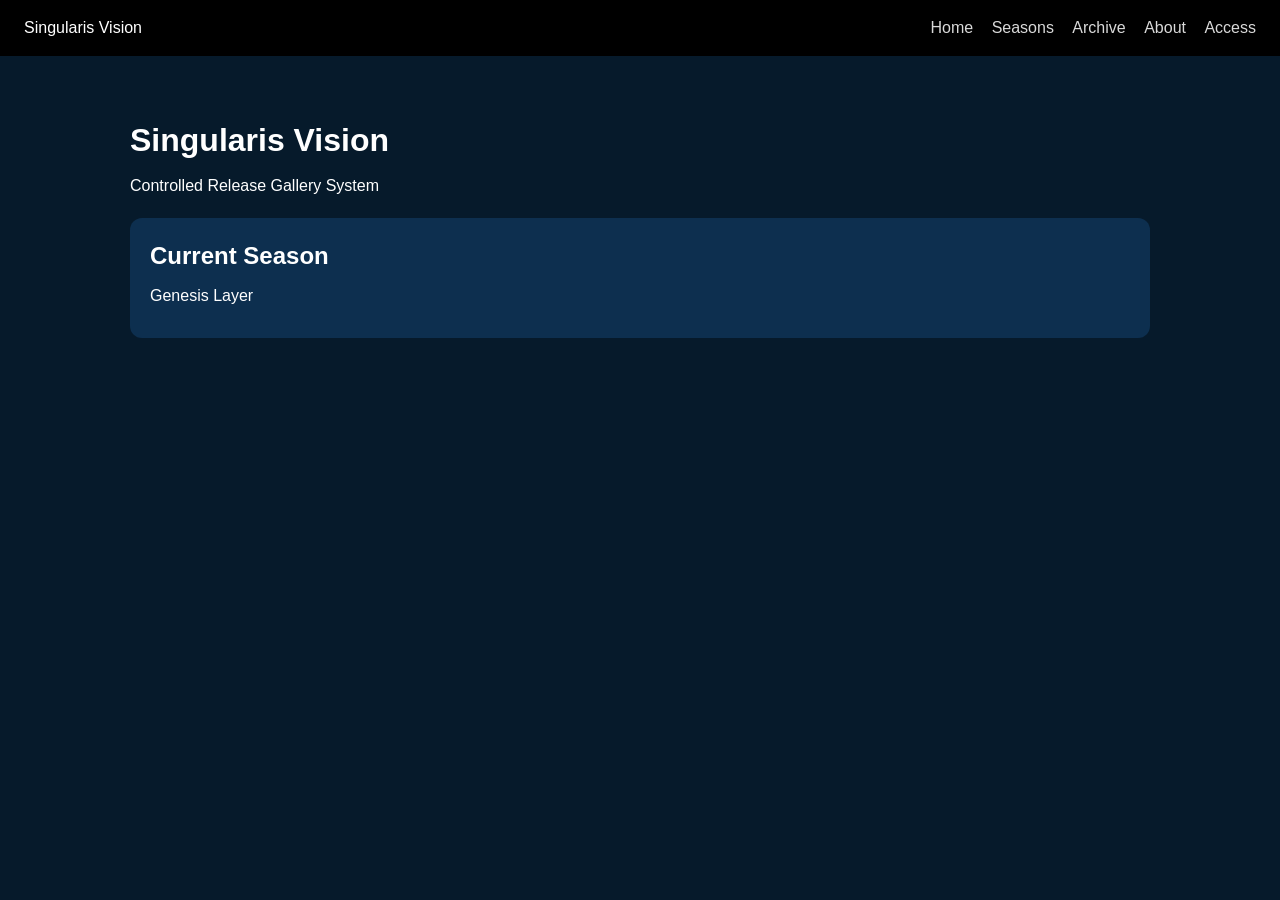
<file: index.html>
<!DOCTYPE html>
<html lang="en">
<head>
  <meta charset="UTF-8">
  <meta name="viewport" content="width=device-width, initial-scale=1.0">
  <title>Singularis Vision</title>
  <link rel="stylesheet" href="styles.css">
</head>

<body>

<header class="top-nav">
  <div>Singularis Vision</div>

  <nav>
    <a href="index.html">Home</a>
    <a href="seasons.html">Seasons</a>
    <a href="archive.html">Archive</a>
    <a href="about.html">About</a>
    <a href="login.html">Access</a>
  </nav>
</header>

<main class="hero">

  <h1>Singularis Vision</h1>
  <p>Controlled Release Gallery System</p>

  <div class="card">
    <h2>Current Season</h2>
    <p>Genesis Layer</p>
  </div>

</main>

</body>
</html>
</file>
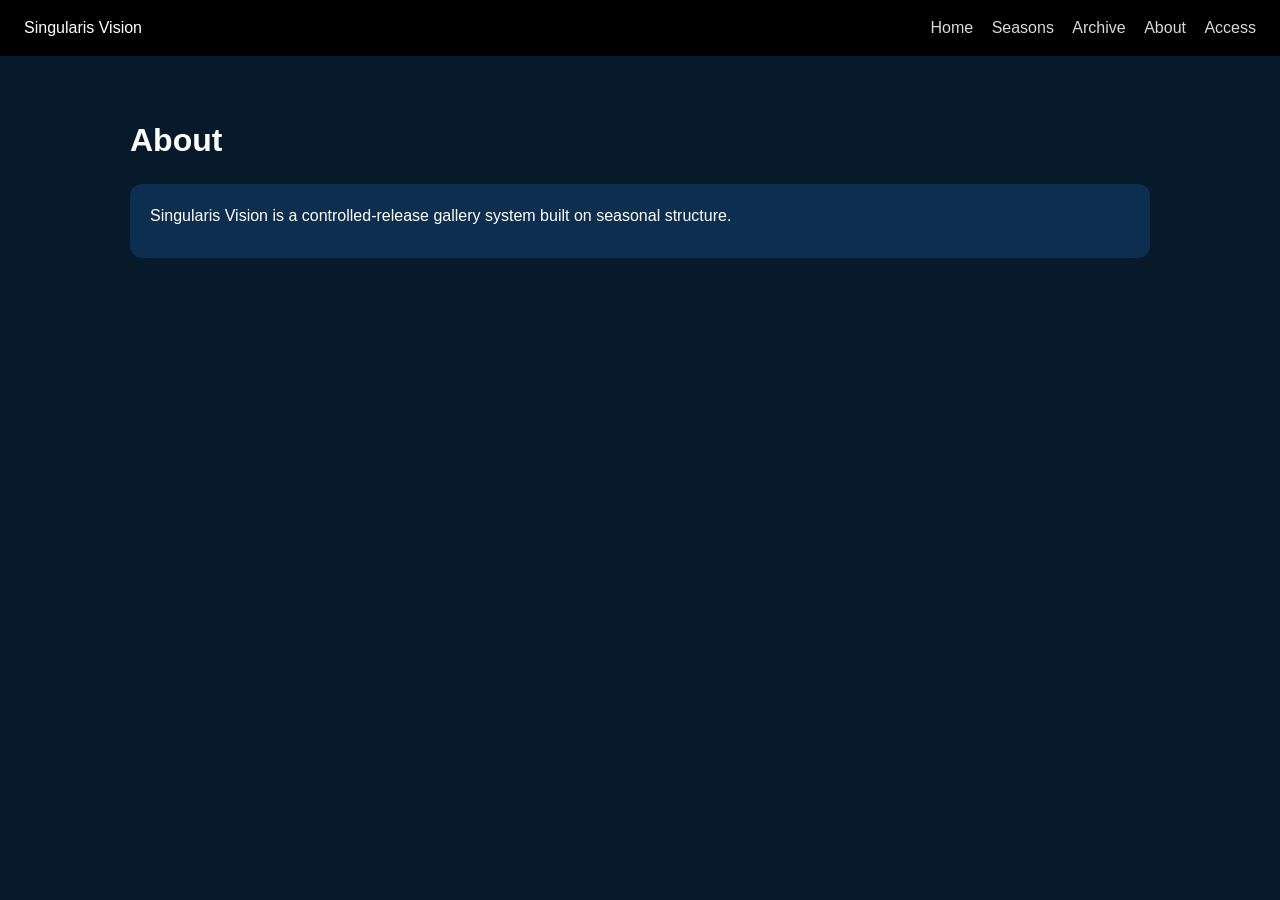
<file: about.html>
<!DOCTYPE html>
<html lang="en">
<head>
  <meta charset="UTF-8">
  <meta name="viewport" content="width=device-width, initial-scale=1.0">
  <title>About</title>
  <link rel="stylesheet" href="styles.css">
</head>

<body>

<header class="top-nav">
  <div>Singularis Vision</div>

  <nav>
    <a href="index.html">Home</a>
    <a href="seasons.html">Seasons</a>
    <a href="archive.html">Archive</a>
    <a href="about.html">About</a>
    <a href="login.html">Access</a>
  </nav>
</header>

<main class="hero">

  <h1>About</h1>

  <div class="card">
    <p>
      Singularis Vision is a controlled-release gallery system built on seasonal structure.
    </p>
  </div>

</main>

</body>
</html>
</file>
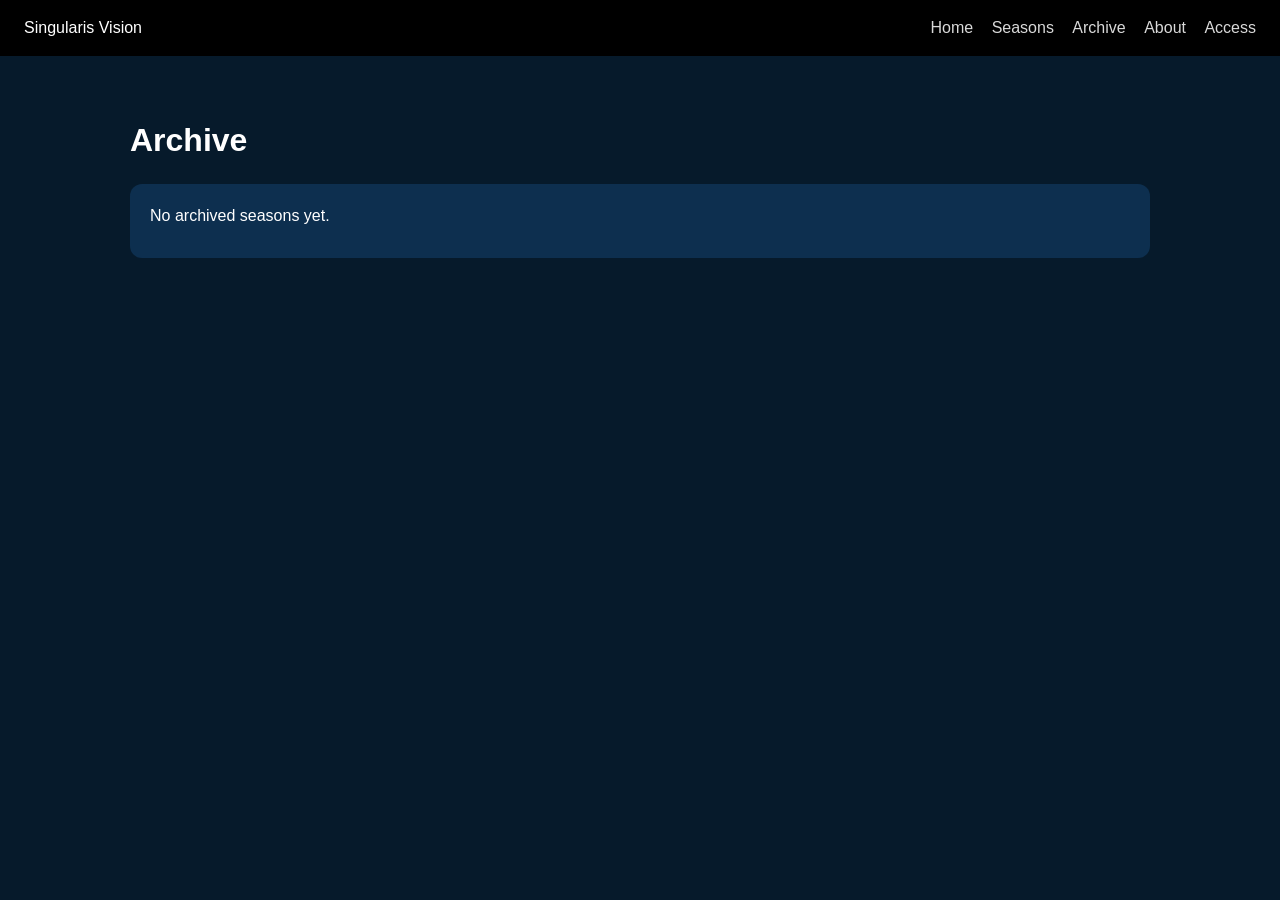
<file: archive.html>
<!DOCTYPE html>
<html lang="en">
<head>
  <meta charset="UTF-8">
  <meta name="viewport" content="width=device-width, initial-scale=1.0">
  <title>Archive</title>
  <link rel="stylesheet" href="styles.css">
</head>

<body>

<header class="top-nav">
  <div>Singularis Vision</div>

  <nav>
    <a href="index.html">Home</a>
    <a href="seasons.html">Seasons</a>
    <a href="archive.html">Archive</a>
    <a href="about.html">About</a>
    <a href="login.html">Access</a>
  </nav>
</header>

<main class="hero">

  <h1>Archive</h1>

  <div class="card">
    <p>No archived seasons yet.</p>
  </div>

</main>

</body>
</html>
</file>
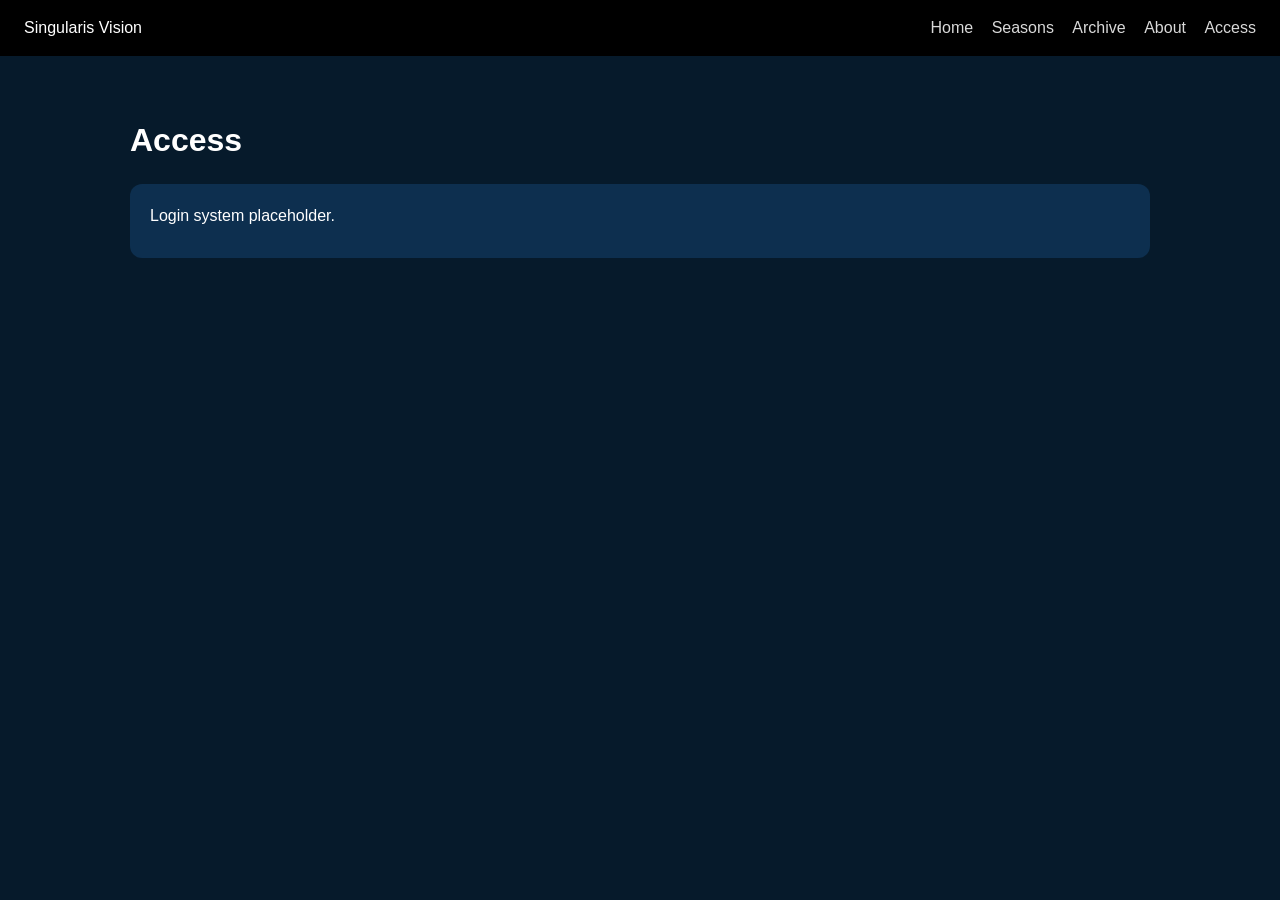
<file: login.html>
<!DOCTYPE html>
<html lang="en">
<head>
  <meta charset="UTF-8">
  <meta name="viewport" content="width=device-width, initial-scale=1.0">
  <title>Access</title>
  <link rel="stylesheet" href="styles.css">
</head>

<body>

<header class="top-nav">
  <div>Singularis Vision</div>

  <nav>
    <a href="index.html">Home</a>
    <a href="seasons.html">Seasons</a>
    <a href="archive.html">Archive</a>
    <a href="about.html">About</a>
    <a href="login.html">Access</a>
  </nav>
</header>

<main class="hero">

  <h1>Access</h1>

  <div class="card">
    <p>Login system placeholder.</p>
  </div>

</main>

</body>
</html>
</file>
<file: styles.css>
:root {
  --bg: #061a2b;
  --panel: #0d2f4f;
  --text: #ffffff;
  --accent: #FFD166;
  --muted: rgba(255, 255, 255, 0.65);
}

* {
  box-sizing: border-box;
}

body {
  margin: 0;
  font-family: Arial, sans-serif;
  background: var(--bg);
  color: var(--text);
  line-height: 1.5;
}

/* NAV */
.top-nav {
  display: flex;
  justify-content: space-between;
  align-items: center;
  padding: 16px 24px;
  background: #000;
}

.top-nav a {
  color: var(--text);
  margin-left: 14px;
  text-decoration: none;
  opacity: 0.85;
}

.top-nav a:hover {
  opacity: 1;
}

/* LAYOUT */
.hero {
  padding: 60px 40px;
  max-width: 1100px;
  margin: auto;
}

/* CARDS */
.card {
  background: var(--panel);
  padding: 20px;
  border-radius: 12px;
  margin-top: 20px;
}

/* GRID */
.grid {
  display: grid;
  grid-template-columns: repeat(auto-fit, minmax(220px, 1fr));
  gap: 20px;
  margin-top: 30px;
}

/* ART CARDS */
.art-card {
  background: var(--panel);
  padding: 20px;
  border-radius: 12px;
  transition: 0.2s;
}

.art-card:hover {
  transform: translateY(-3px);
}

.art-card.active {
  border: 2px solid var(--accent);
}

.art-card.preview {
  opacity: 0.7;
  border: 1px dashed rgba(255,255,255,0.4);
}

.art-card.locked {
  opacity: 0.3;
  filter: grayscale(100%);
}

/* TEXT */
h1, h2, p {
  margin: 0 0 10px 0;
}
.modal {
  display: none;
  position: fixed;
  inset: 0;
  background: rgba(0,0,0,0.85);
  justify-content: center;
  align-items: center;
  z-index: 999;
}

.modal-content {
  background: var(--panel);
  padding: 28px;
  border-radius: 14px;
  width: min(700px, 90%);
  position: relative;
}

.close-btn {
  position: absolute;
  top: 10px;
  right: 12px;
  background: transparent;
  border: none;
  color: white;
  font-size: 26px;
  cursor: pointer;
}

.close-btn:hover {
  color: var(--accent);
}
</file>
